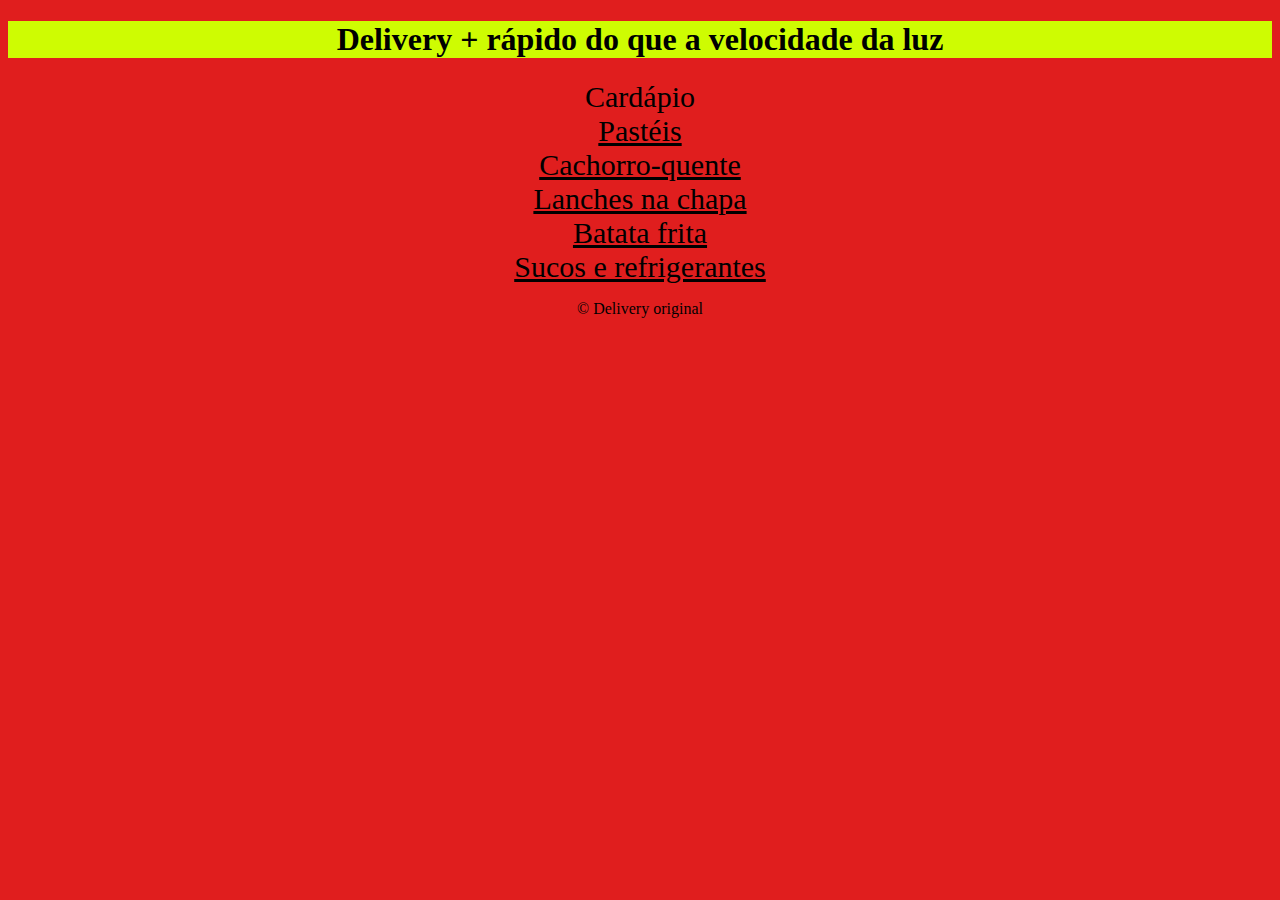
<file: index.html>
<!DOCTYPE html>
<html lang="pt-br">
    <link rel="stylesheet" href="style.css">
<head>
    <meta charset="UTF-8">
    <meta http-equiv="X-UA-Compatible" content="IE=edge">
    <meta name="viewport" content="width=device-width, initial-scale=1.0">
    <title>Delivery mais rápido do que a velocidade da luz</title>
</head>
<body>
    <header>
        <h1>Delivery + rápido do que a velocidade da luz</h1> 
      </header>
    <section>
        <div>
            Cardápio
            
                <li><a href="pasteis.html">Pastéis</a></li>
                <li><a href="cachorro-quente.html">Cachorro-quente</a></li>
                <li><a href="lanchesnachapa.html">Lanches na chapa</a></li>
                <li><a href="batata-frita.html">Batata frita</a></li>
                <li><a href="sucos-e-refrigerantes.html">Sucos e refrigerantes</a></li>
                
        </div>
    </section>
    
    <footer>
        <p>&copy; Delivery original</p>
    </footer>
<script src="script.js"></script>
</body>
</html>
</file>
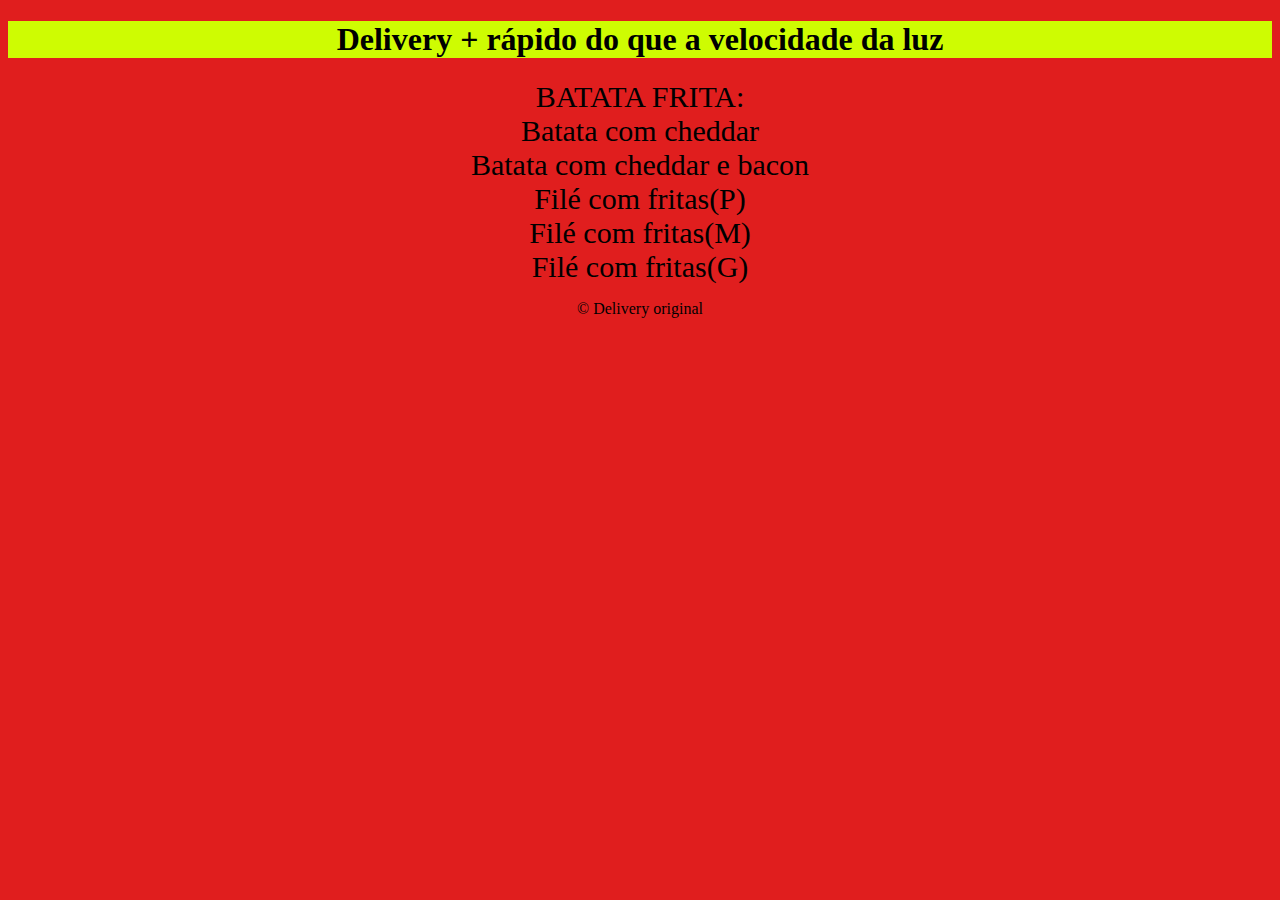
<file: batata-frita.html>
<!DOCTYPE html>
<html lang="pt-br">
    <link rel="stylesheet" href="style.css">
<head>
    <meta charset="UTF-8">
    <meta http-equiv="X-UA-Compatible" content="IE=edge">
    <meta name="viewport" content="width=device-width, initial-scale=1.0">
    <title>Batata</title>
</head>
<body>
    <header>
        <h1>Delivery + rápido do que a velocidade da luz</h1> 
      </header>
    <section>
        <div>
            BATATA FRITA:
            
               
                <li>Batata com cheddar</li>
                <li>Batata com cheddar e bacon</li>
                <li>Filé com fritas(P)</li>
                <li>Filé com fritas(M)</li>
                <li>Filé com fritas(G)</li>
                    
                
        </div>
    </section>
    
    <footer>
        <p>&copy; Delivery original</p>
    </footer>
<script src="script.js"></script>
</body>
</html>
</file>
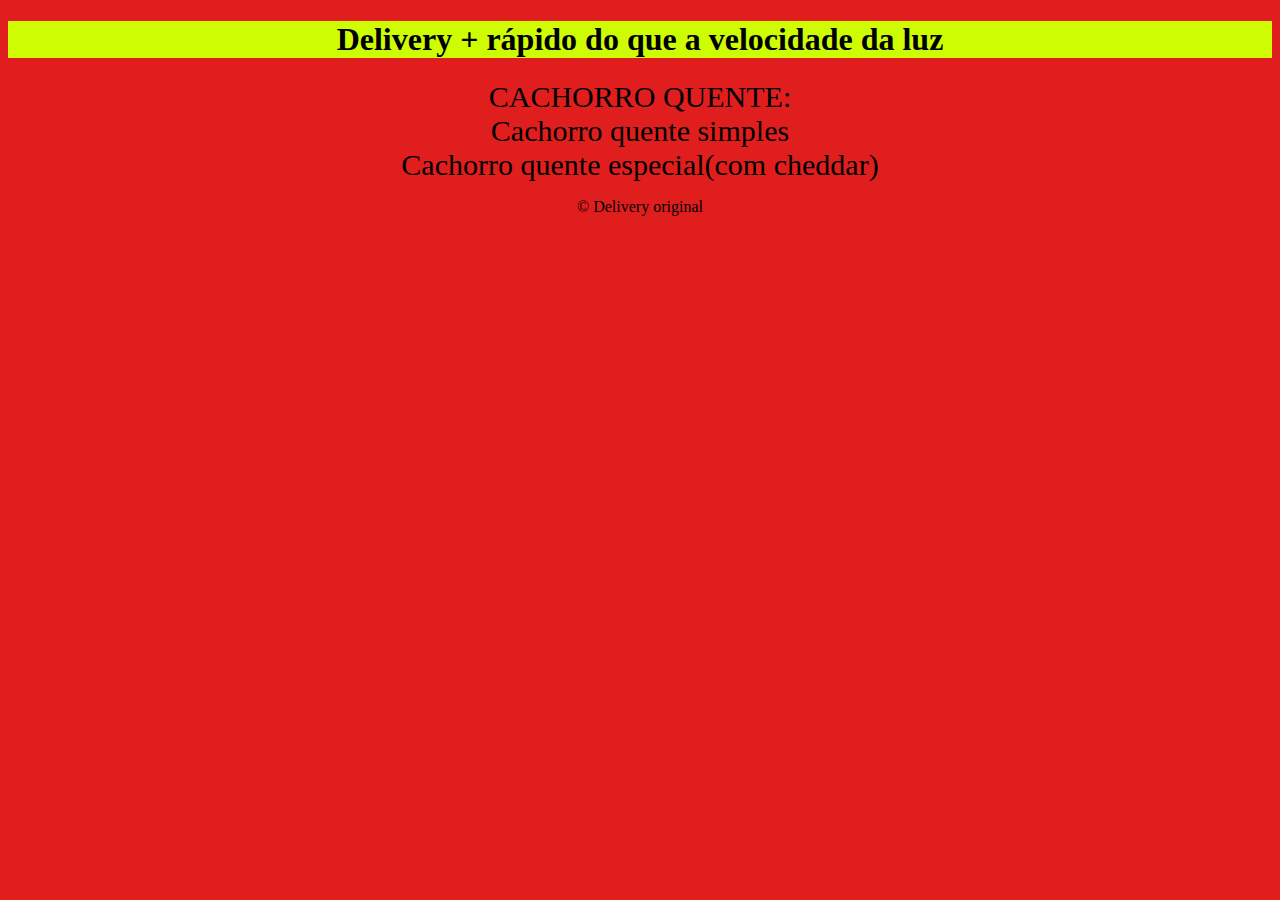
<file: cachorro-quente.html>
<!DOCTYPE html>
<html lang="pt-br">
    <link rel="stylesheet" href="style.css">
<head> 
    <meta charset="UTF-8">
    <meta http-equiv="X-UA-Compatible" content="IE=edge">
    <meta name="viewport" content="width=device-width, initial-scale=1.0">
    <title>Batata</title>
</head>
<body>
    <header>
        <h1>Delivery + rápido do que a velocidade da luz</h1> 
      </header>
    <section>
        <div>
            CACHORRO QUENTE:
            
               
                <li>Cachorro quente simples</li>
                <li>Cachorro quente especial(com cheddar)</li>
                    
                
        </div>
    </section>
    
    <footer>
        <p>&copy; Delivery original</p>
    </footer>
<script src="script.js"></script>
</body>
</html>
</file>
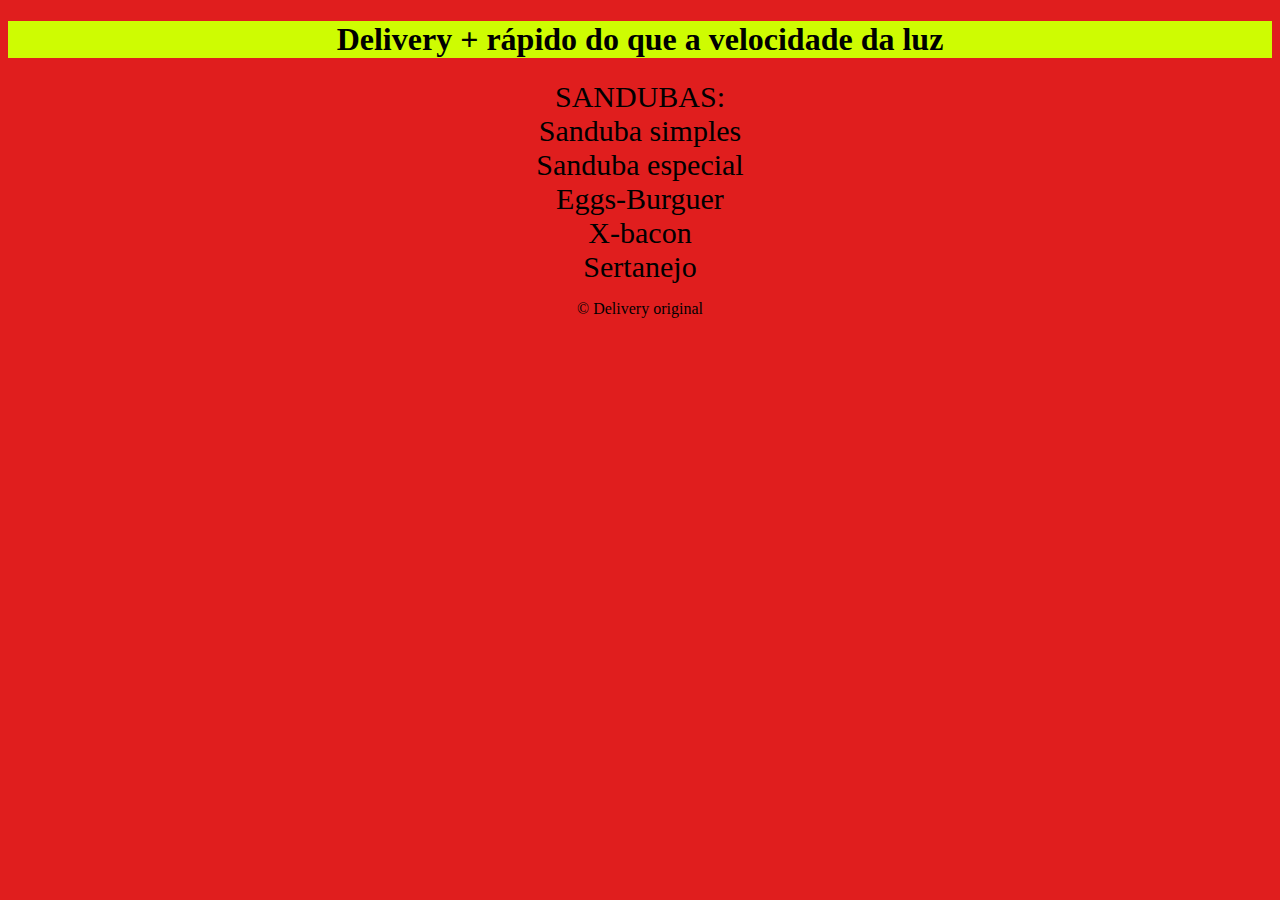
<file: lanchesnachapa.html>
<!DOCTYPE html>
<html lang="pt-br">
    <link rel="stylesheet" href="style.css">
<head>
    <meta charset="UTF-8">
    <meta http-equiv="X-UA-Compatible" content="IE=edge">
    <meta name="viewport" content="width=device-width, initial-scale=1.0">
    <title>Batata</title>
</head>
<body>
    <header>
        <h1>Delivery + rápido do que a velocidade da luz</h1> 
      </header>
    <section>
        <div>
            SANDUBAS:
            
               
                <li>Sanduba simples</li>
                <li>Sanduba especial</li>
                <li>Eggs-Burguer</li>
                <li>X-bacon</li>
                <li>Sertanejo</li>
                    
                
        </div>
    </section>
    
    <footer>
        <p>&copy; Delivery original</p>
    </footer>
<script src="script.js"></script>
</body>
</html>
</file>
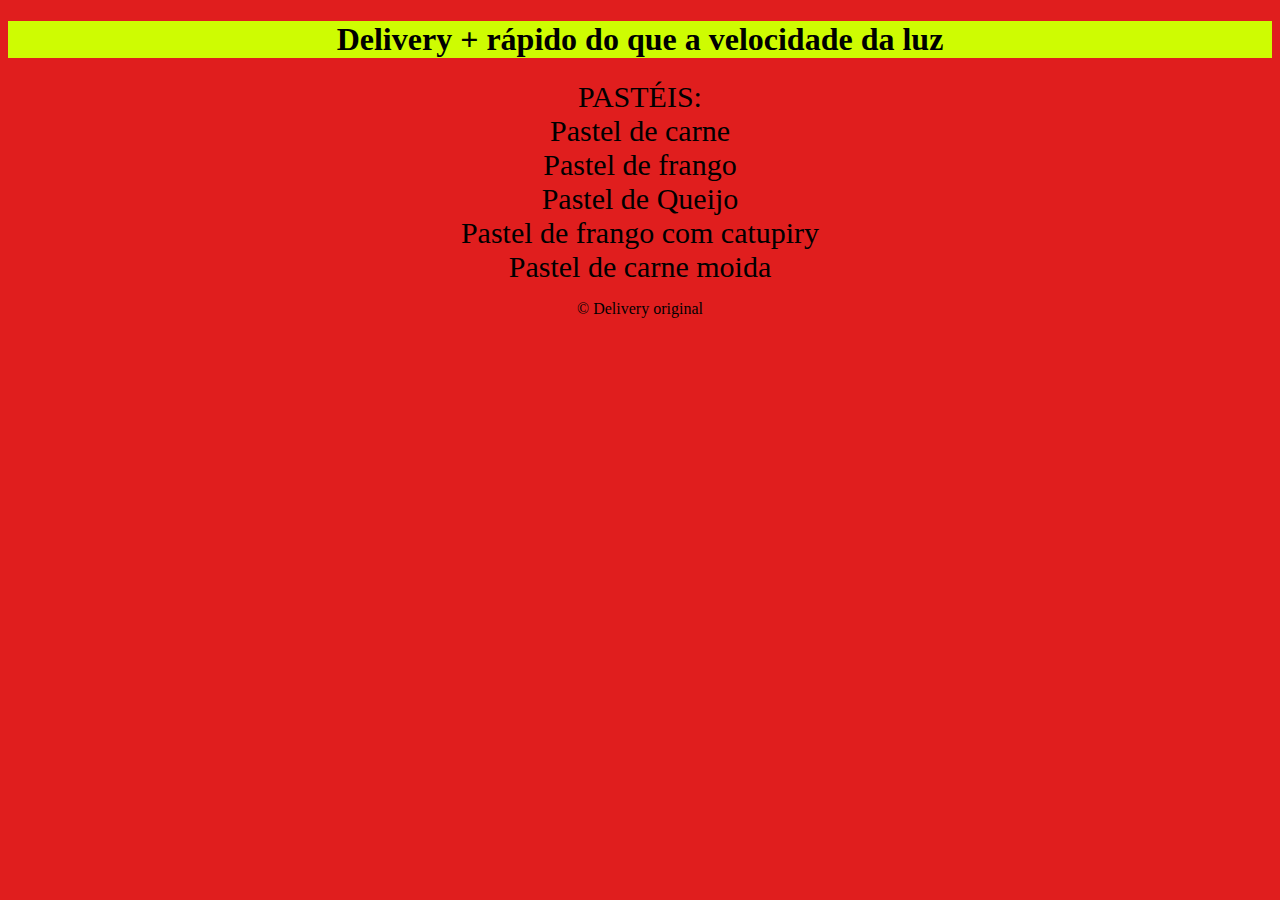
<file: pasteis.html>
<!DOCTYPE html>
<html lang="pt-br">
    <link rel="stylesheet" href="style.css">
<head>
    <meta charset="UTF-8">
    <meta http-equiv="X-UA-Compatible" content="IE=edge">
    <meta name="viewport" content="width=device-width, initial-scale=1.0">
    <title>Batata</title>
</head>
<body>
    <header>
        <h1>Delivery + rápido do que a velocidade da luz</h1> 
      </header>
    <section>
        <div>
            PASTÉIS:
            
               
                <li>Pastel de carne</li>
                <li>Pastel de frango</li>
                <li>Pastel de Queijo</li>
                <li>Pastel de frango com catupiry</li>
                <li>Pastel de carne moida</li>
                    
                
        </div>
    </section>
    
    <footer>
        <p>&copy; Delivery original</p>
    </footer>
<script src="script.js"></script>
</body>
</html>
</file>
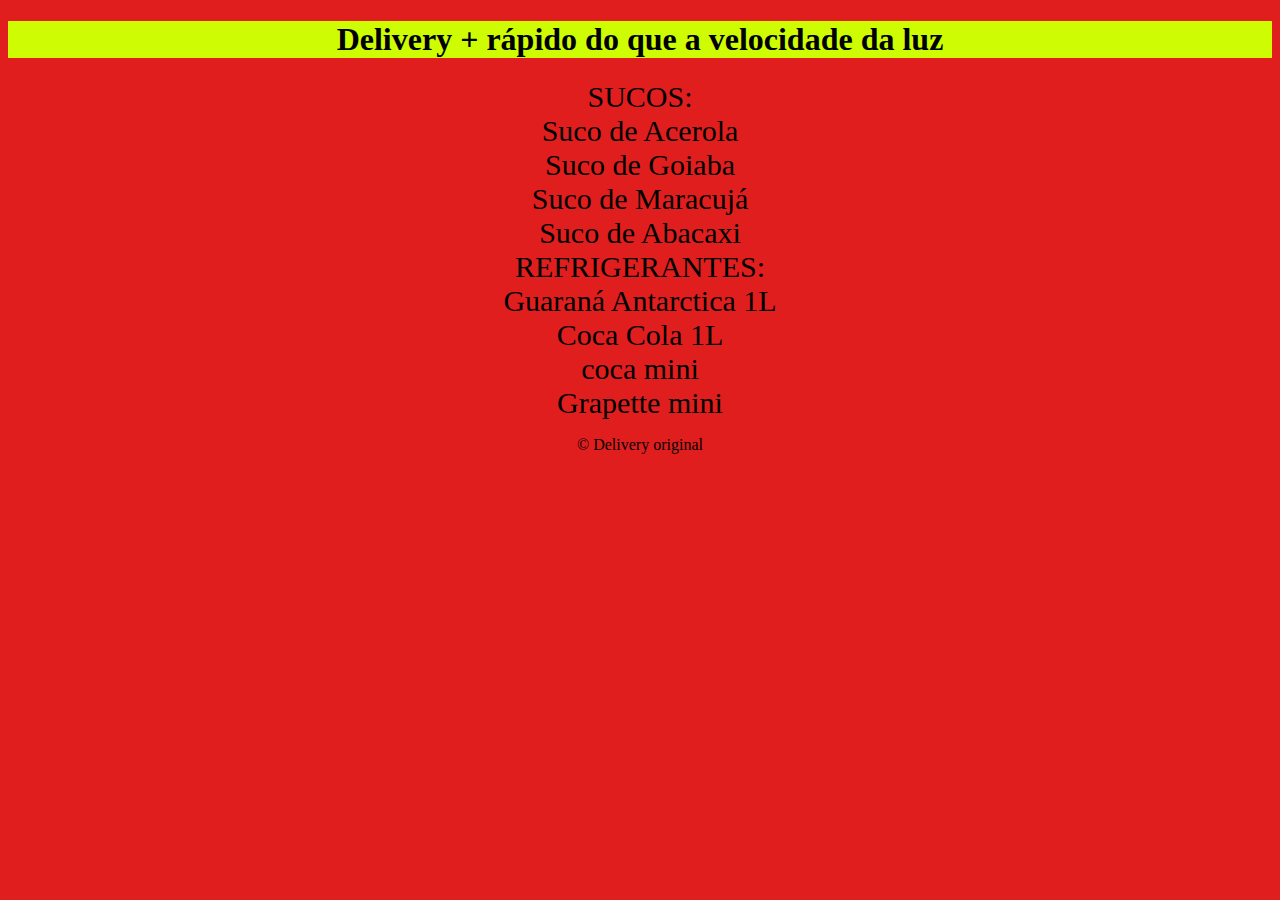
<file: sucos-e-refrigerantes.html>
<!DOCTYPE html>
<html lang="pt-br">
    <link rel="stylesheet" href="style.css">
<head>
    <meta charset="UTF-8">
    <meta http-equiv="X-UA-Compatible" content="IE=edge">
    <meta name="viewport" content="width=device-width, initial-scale=1.0">
    <title>Batata</title>
</head>
<body>
    <header>
        <h1>Delivery + rápido do que a velocidade da luz</h1> 
      </header>
    <section>
        <div>
            SUCOS:
            
               
                <li>Suco de Acerola</li>
                <li>Suco de Goiaba</li>
                <li>Suco de Maracujá</li>
                <li>Suco de Abacaxi</li>    
             
        </div>
        <div>
            REFRIGERANTES:
            
               
                <li>Guaraná Antarctica 1L</li>
                <li>Coca Cola 1L</li>
                <li>coca mini</li>
                <li>Grapette mini</li>
             
        </div>
    </section>
    
    <footer>
        <p>&copy; Delivery original</p>
    </footer>
<script src="script.js"></script>
</body>
</html>
</file>
<file: style.css>
body{
    background-color: rgb(224, 30, 30);
    text-align: center;
    
}

header{
    background-color: rgb(206, 252, 2); 
    font-family: Comic Sans MS, Comic Sans, cursive;
}

a{
    color: #000;

 }

section{
    
    font-family: Comic Sans MS, Comic Sans, cursive;
    font-size: 30px;
    
}


footer{
    background-color:  rgb(224, 30, 30);
    font-family: Comic Sans MS, Comic Sans, cursive;
   
}
</file>
